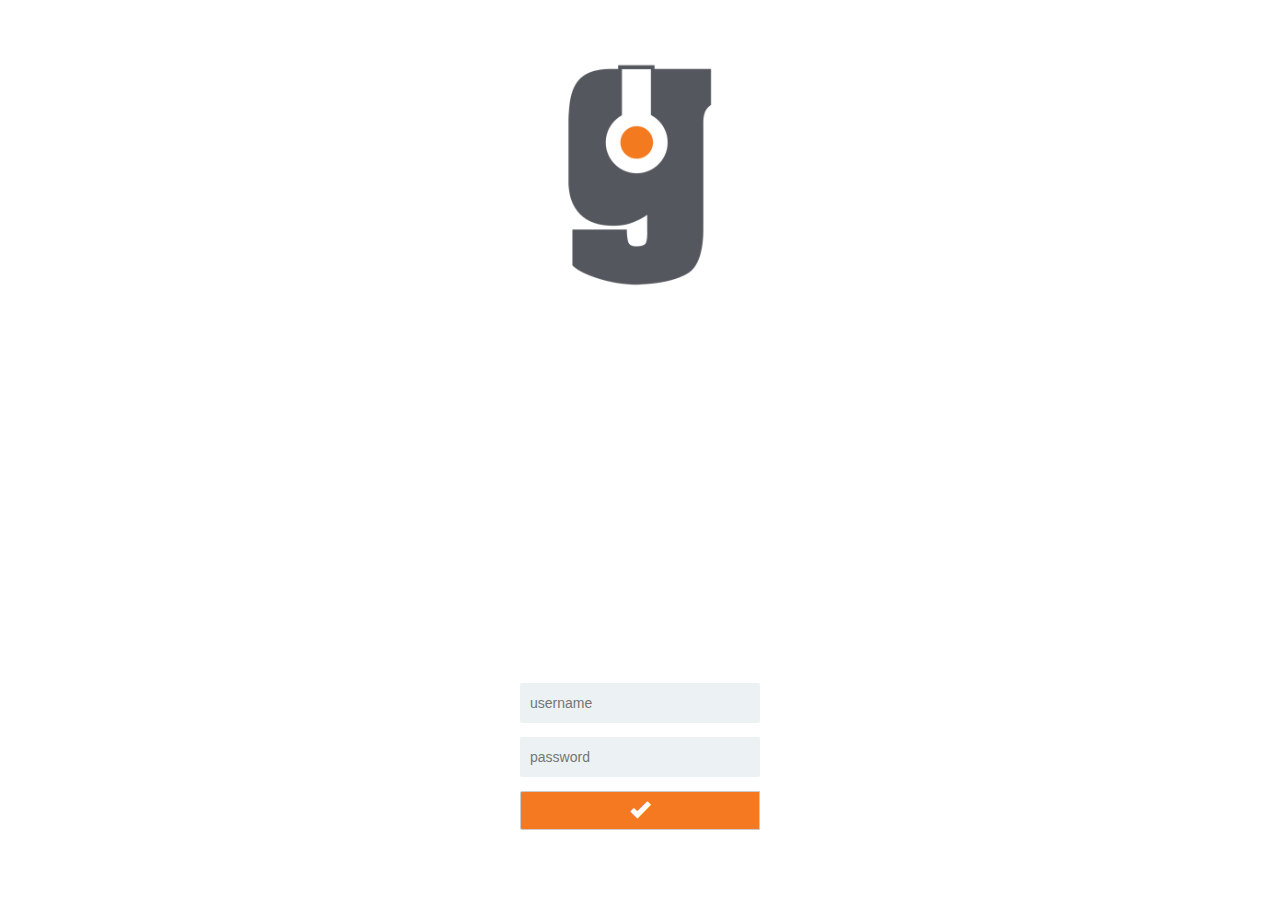
<file: public_html/index.html>
<!DOCTYPE html>

<html>
    <head>
        <title>TODO supply a title</title>
        <meta charset="UTF-8">
        <meta name="viewport" content="width=device-width, initial-scale=1.0, maximum-scale=1.0, user-scalable=0">
        <link rel="stylesheet" href="https://maxcdn.bootstrapcdn.com/bootstrap/3.2.0/css/bootstrap.min.css">
        <link rel="stylesheet" href="css/splash.css">
        <script src="http://connect.soundcloud.com/sdk.js"></script>
        <!-- jQuery (necessary for Bootstrap's JavaScript plugins) -->
        <script src="https://ajax.googleapis.com/ajax/libs/jquery/1.11.1/jquery.min.js"></script>
        <!-- Main app js file -->
        <script src="scripts/splashcontroller.js"></script>
        
        <!-- firebase api -->
        <script src="https://cdn.firebase.com/js/client/1.1.1/firebase.js"></script>
        
        <!-- bootstrap -->
        <script src="https://maxcdn.bootstrapcdn.com/bootstrap/3.2.0/js/bootstrap.min.js"></script>
    </head>
    <body>
        <div class="jumbotron">
          <div class="container">
              <span class="">
                  <img src="images/geekinradio_logo.png">
              </span>
            <div class="box">
                <input id='username-input' type="text" placeholder="username">
                <input id='password-input' type='text' placeholder='password'>
                <button id='submit-btn' class="btn btn-default full-width"><span class="glyphicon glyphicon-ok"></span></button>
            </div>
          </div>
        </div>
    </body>
</html>
</file>
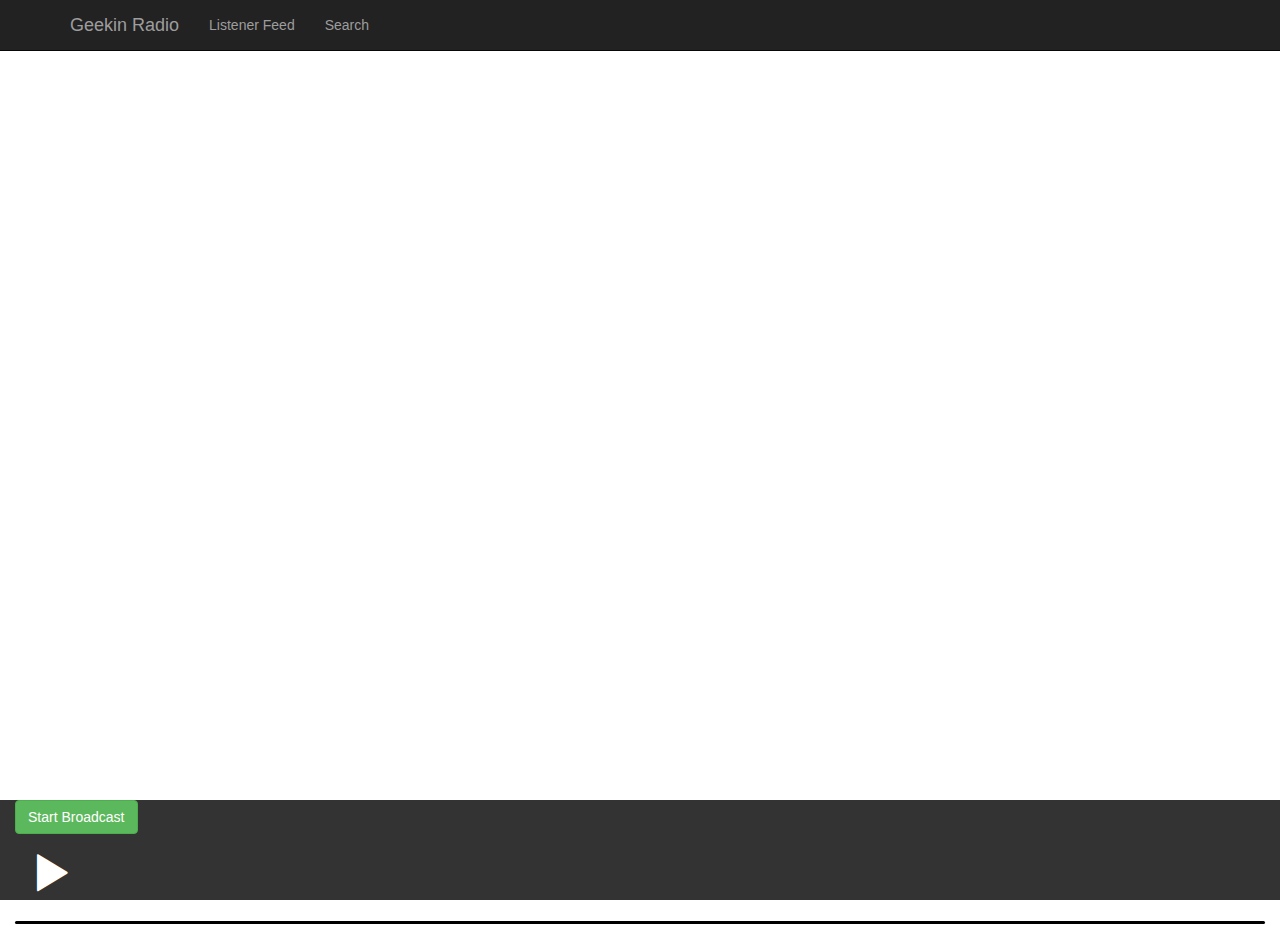
<file: public_html/broadcastview.html>
<!DOCTYPE html>
<!--
To change this license header, choose License Headers in Project Properties.
To change this template file, choose Tools | Templates
and open the template in the editor.
-->
<html>
    <head>
        <meta charset="UTF-8">
        <meta name="viewport" content="width=device-width, initial-scale=1.0, maximum-scale=1.0, user-scalable=0">
        <link rel="stylesheet" href="https://maxcdn.bootstrapcdn.com/bootstrap/3.2.0/css/bootstrap.min.css">
        <link rel="stylesheet" href="css/default.css">
        <script src="https://connect.soundcloud.com/sdk.js"></script>
        <!-- jQuery (necessary for Bootstrap's JavaScript plugins) -->
        <script src="https://ajax.googleapis.com/ajax/libs/jquery/1.11.1/jquery.min.js"></script>
        <!-- Main app js file -->
        <script src="scripts/broadcastController_2.js"></script>
        <script src="scripts/pingPong.js"></script>
        <!-- firebase api -->
        <script src="https://cdn.firebase.com/js/client/1.1.1/firebase.js"></script>
        <script src="https://maxcdn.bootstrapcdn.com/bootstrap/3.2.0/js/bootstrap.min.js"></script>
    </head>
    <body>
        <div class="navbar navbar-inverse navbar-fixed-top" role="navigation">
          <div class="container">
            <div class="navbar-header">
              <button type="button" class="navbar-toggle collapsed" data-toggle="collapse" data-target=".navbar-collapse">
                <span class="sr-only">Toggle navigation</span>
                <span class="icon-bar"></span>
                <span class="icon-bar"></span>
                <span class="icon-bar"></span>
              </button>
              <a class="navbar-brand" href="#">Geekin Radio</a>
            </div>
            <div class="collapse navbar-collapse">
              <ul class="nav navbar-nav">
                <li id='listener-feed' class=""><a href="#">Listener Feed</a></li>
                <li id='search-feed' class=''><a href='#'>Search</a>
              </ul>
            </div><!--/.nav-collapse -->
          </div>
        </div>
        <footer class="footer">
            <div class="container-fluid">
                <button id="start-bcast-btn" type="button" class="btn btn-success">Start Broadcast</button>
                <div id="player_bar" class="row">

                    <div class="col-xs-4">
                        <span id="pauseplay-btn" class="glyphicon glyphicon-play"></span>
                    </div>
                </div>
                <div class="row">
                    <div class="col-xs-12">
                        <div class="progress">
                            <div id="progress-bar" class="progress-bar" role="progressbar" aria-valuenow="0" aria-valuemin="0" aria-valuemax="100"></div>
                        </div>
                    </div>
                </div>    
            </div>
        </footer>
    </body>
</html>
</file>
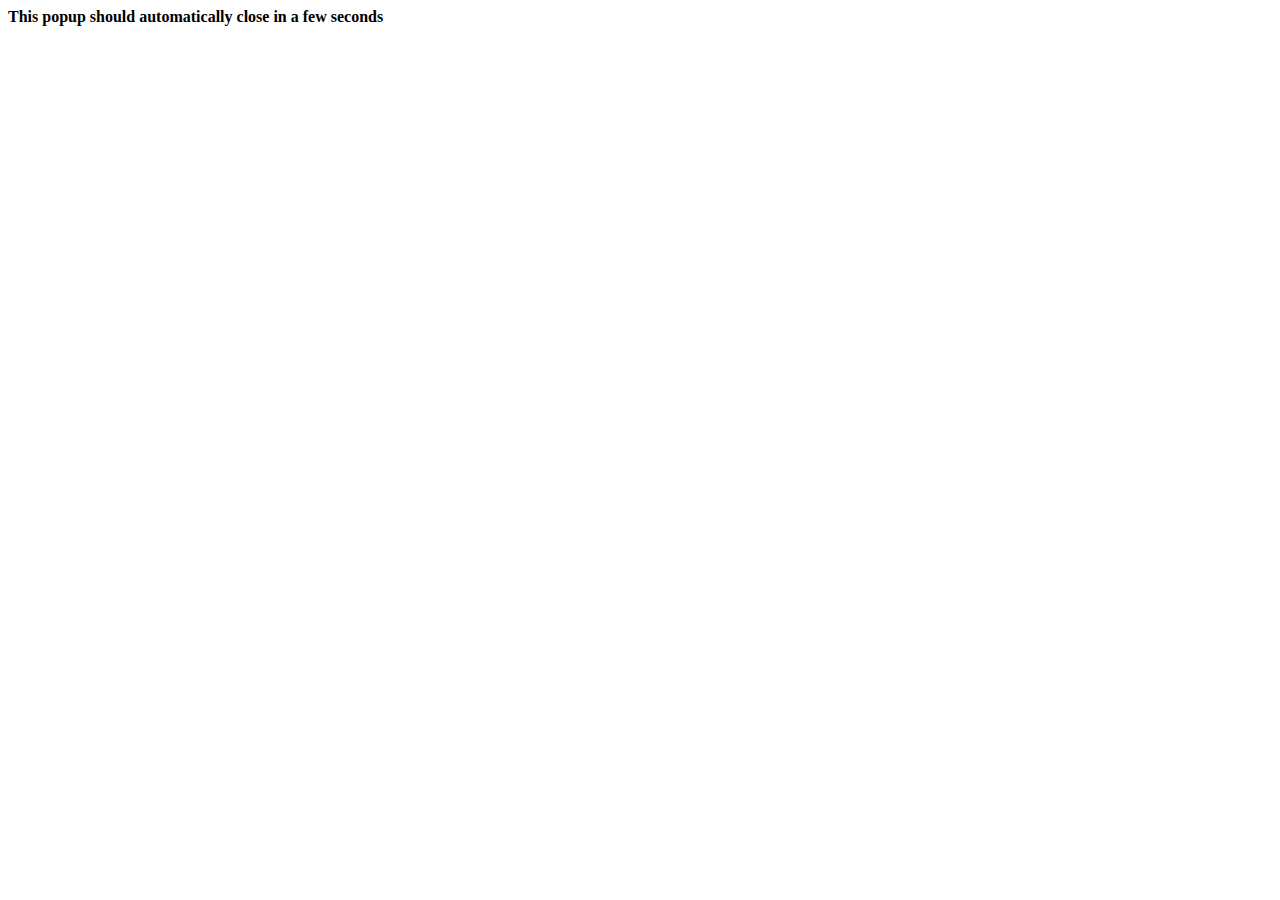
<file: public_html/callback.html>
<!DOCTYPE html>
<html lang="en">
  <head><meta http-equiv="Content-Type" content="text/html; charset=utf-8">
    <title>Connect with SoundCloud</title>
  </head>
  <body onload="window.opener.setTimeout(window.opener.SC.connectCallback, 1)">
    <b style="width: 100%; text-align: center;">This popup should automatically close in a few seconds</b>
  </body>
</html>
</file>
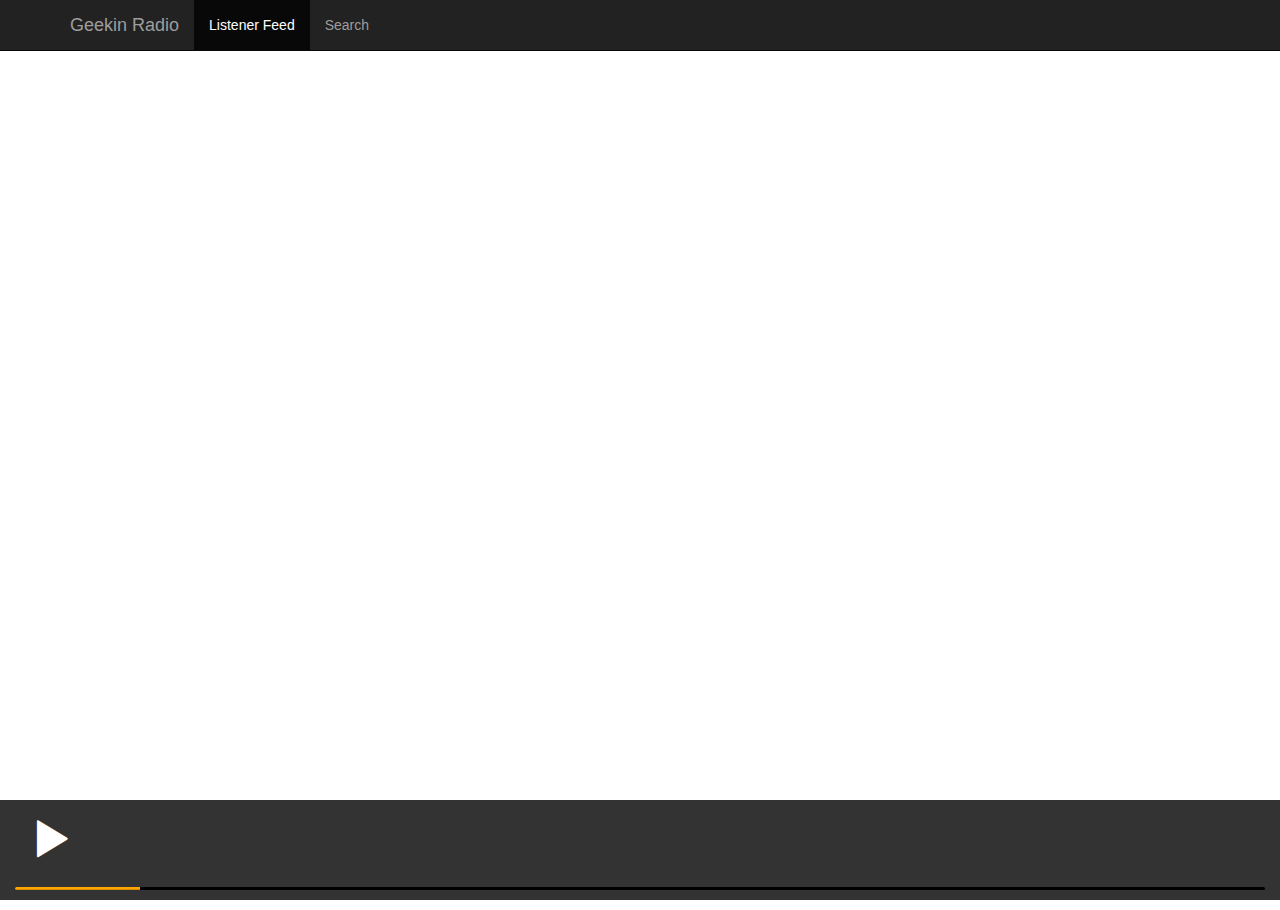
<file: public_html/modeltest.html>
<!DOCTYPE html>
<!--
To change this license header, choose License Headers in Project Properties.
To change this template file, choose Tools | Templates
and open the template in the editor.
-->
<html>
    <head>
        <title>TODO supply a title</title>
        <meta charset="UTF-8">
        <meta name="viewport" content="width=device-width, initial-scale=1.0">
        <link rel="stylesheet" href="https://maxcdn.bootstrapcdn.com/bootstrap/3.2.0/css/bootstrap.min.css">
        <link rel="stylesheet" href="css/default.css">
        <script src="https://cdn.firebase.com/js/client/1.1.1/firebase.js"></script>
        <script src="https://connect.soundcloud.com/sdk.js"></script>
        <script src="https://ajax.googleapis.com/ajax/libs/jquery/1.11.1/jquery.min.js"></script>
        <script src="scripts/modeltest.js"></script>
        <script src="https://maxcdn.bootstrapcdn.com/bootstrap/3.2.0/js/bootstrap.min.js"></script>
        <script src="scripts/pingPong.js"></script>
    </head>
    <body>
        <div class="navbar navbar-inverse navbar-fixed-top" role="navigation">
          <div class="container">
            <div class="navbar-header">
              <button type="button" class="navbar-toggle collapsed" data-toggle="collapse" data-target=".navbar-collapse">
                <span class="sr-only">Toggle navigation</span>
                <span class="icon-bar"></span>
                <span class="icon-bar"></span>
                <span class="icon-bar"></span>
              </button>
              <a class="navbar-brand" href="#">Geekin Radio</a>
            </div>
            <div class="collapse navbar-collapse">
              <ul class="nav navbar-nav">
                <li id='listener-feed' class="active"><a href="#">Listener Feed</a></li>
                <li id='search-feed' class=''><a href='#'>Search</a>
              </ul>
            </div>
          </div>
        </div>
        <div class='container'>
            <ul id='online_users' class='list-group'>
                
            </ul>
        </div>
        <footer class="footer">
            <div class="container-fluid">
                <div class='row'>
                    <div class="col-md-2">
                        <span id="pauseplay-btn" class="glyphicon glyphicon-play white"></span>
                    </div>
                </div>
                <div class="row">
                    <div class="col-xs-12">
                        <div class="progress">
                            <div id="progress-bar" class="progress-bar" role="progressbar" aria-valuenow="0" aria-valuemin="0" aria-valuemax="100" style="width: 10%;">
                            </div>
                        </div>
                    </div>
                </div>
            </div>
        </footer>
    </body>
</html>
</file>
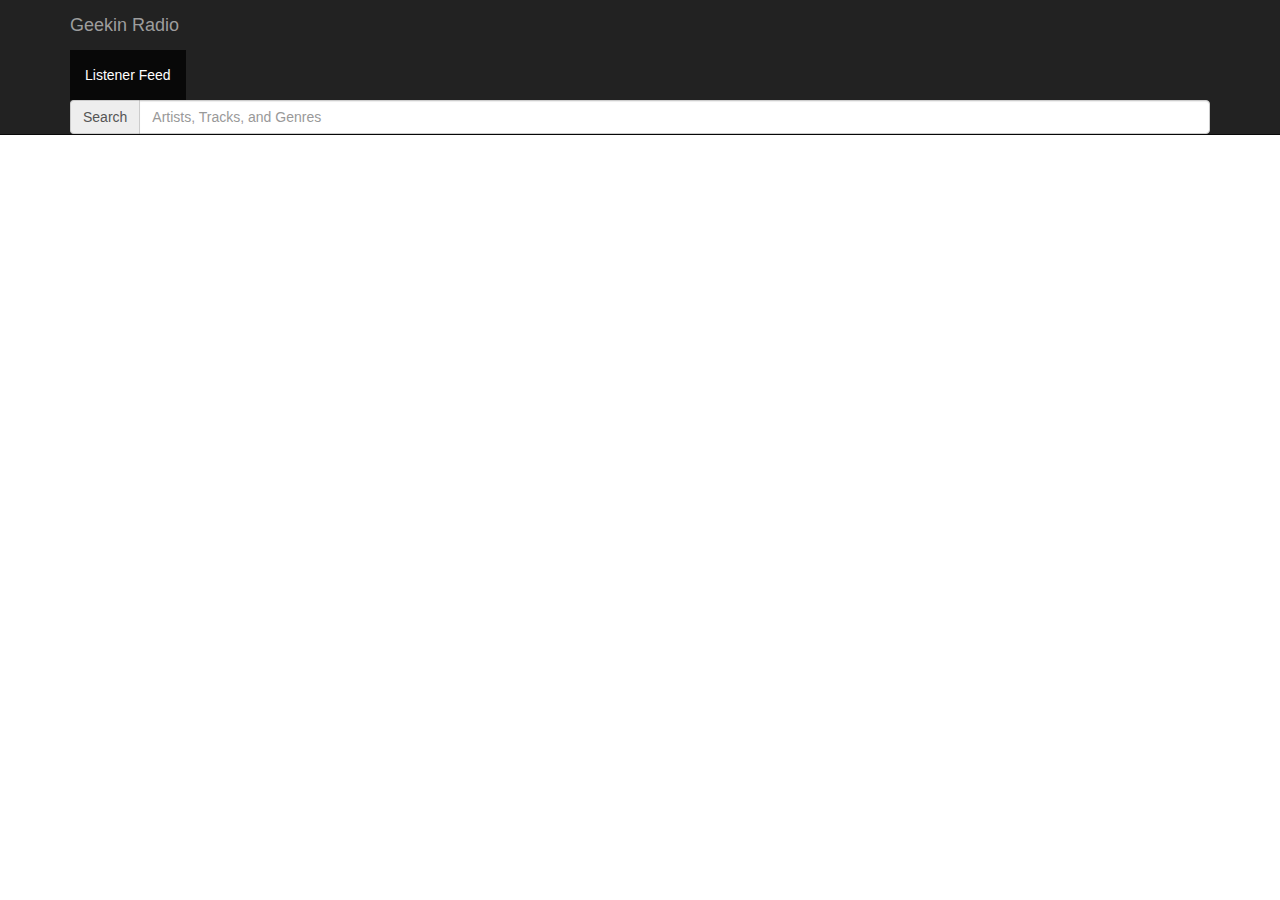
<file: public_html/onlineview.html>
<!DOCTYPE html>
<!--
To change this license header, choose License Headers in Project Properties.
To change this template file, choose Tools | Templates
and open the template in the editor.
-->
<html>
    <head>
        <title>TODO supply a title</title>
        <meta charset="UTF-8">
        <meta name="viewport" content="width=device-width, initial-scale=1.0">
        <!-- Latest compiled and minified CSS -->
        <link rel="stylesheet" href="https://maxcdn.bootstrapcdn.com/bootstrap/3.2.0/css/bootstrap.min.css">
        <link rel="stylesheet" href="css/default.css">
        <script src="https://connect.soundcloud.com/sdk.js"></script>
        <!-- jQuery (necessary for Bootstrap's JavaScript plugins) -->
        
        <script src="https://ajax.googleapis.com/ajax/libs/jquery/1.11.1/jquery.min.js"></script>
        <script src="https://maxcdn.bootstrapcdn.com/bootstrap/3.2.0/js/bootstrap.min.js"></script>
    </head>
    <body>
        <div class="navbar navbar-inverse navbar-fixed-top" role="navigation">
          <div class="container">
            <div class="navbar-header">
              <button type="button" class="navbar-toggle collapsed" data-toggle="collapse" data-target=".navbar-collapse">
                <span class="sr-only">Toggle navigation</span>
                <span class="icon-bar"></span>
                <span class="icon-bar"></span>
                <span class="icon-bar"></span>
              </button>
              <a class="navbar-brand" href="#">Geekin Radio</a>
            </div>
            <div class="collapse navbar-collapse">
              <ul class="nav navbar-nav">
                <li class="active"><a href="#">Listener Feed</a></li>
                <li class="">        
                    <div class='input-group'>
                        <span class='input-group-addon'>Search</span>
                        <input type="text" class="form-control" placeholder="Artists, Tracks, and Genres">
                    </div>
                </li>
              </ul>
            </div><!--/.nav-collapse -->
          </div>
        </div>

    </body>
</html>
</file>
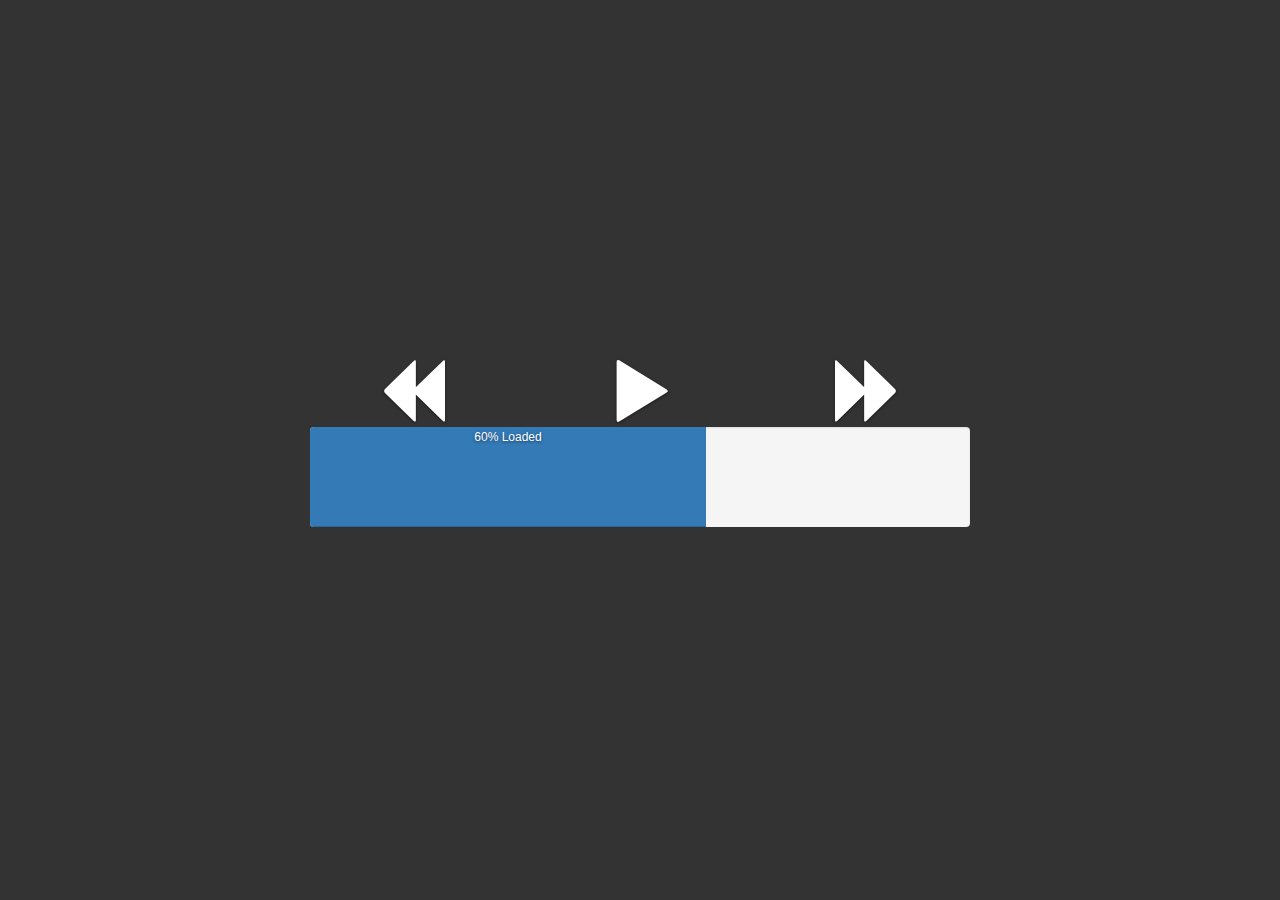
<file: public_html/playground.html>
<!DOCTYPE html>
<!--
To change this license header, choose License Headers in Project Properties.
To change this template file, choose Tools | Templates
and open the template in the editor.
-->
<html>
    <head>
        <title>TODO supply a title</title>
        <meta charset="UTF-8">
        <meta name="viewport" content="width=device-width, initial-scale=1.0">
        <link rel="stylesheet" href="https://maxcdn.bootstrapcdn.com/bootstrap/3.2.0/css/bootstrap.min.css">
        <link rel="stylesheet" href="css/centerfold.css">
        <!--<script src="http://connect.soundcloud.com/sdk.js"></script>-->
        <!-- jQuery (necessary for Bootstrap's JavaScript plugins) -->
        <script src="https://ajax.googleapis.com/ajax/libs/jquery/1.11.1/jquery.min.js"></script>
        <!-- Main app js file -->
        <!--<script src="scripts/splashcontroller.js"></script>-->
        
        <!-- firebase api -->
        <!--<script src="https://cdn.firebase.com/js/client/1.1.1/firebase.js"></script>-->
        <script src="https://maxcdn.bootstrapcdn.com/bootstrap/3.2.0/js/bootstrap.min.js"></script>
    </head>
    <body>
        <div class="site-wrapper">
            <div class="site-wrapper-inner">
                <div class="cover-container">
                    <div class="inner cover">
                        <div class="row">
                            <div class="col-xs-4">
                                <span class="glyphicon glyphicon-backward"></span>
                            </div>
                            <div class="col-xs-4">
                                <span class="glyphicon glyphicon-play"></span>
                            </div>
                            <div class="col-xs-4">
                                <span class="glyphicon glyphicon-forward"></span>
                            </div>
                        </div>
                        <div class="row">
                            <div class="col-xs-12">
                                <div class="progress">
                                    <div class="progress-bar" role="progressbar" aria-valuenow="60" aria-valuemin="0" aria-valuemax="100" style="width: 60%;">
                                        60% Loaded
                                    </div>
                                </div>
                            </div>
                        </div>
                        <!--<a href="#" class="btn btn-lg btn-default">hello</a>-->
                    </div>
                </div>
            </div>
        </div>
    </body>
</html>
</file>
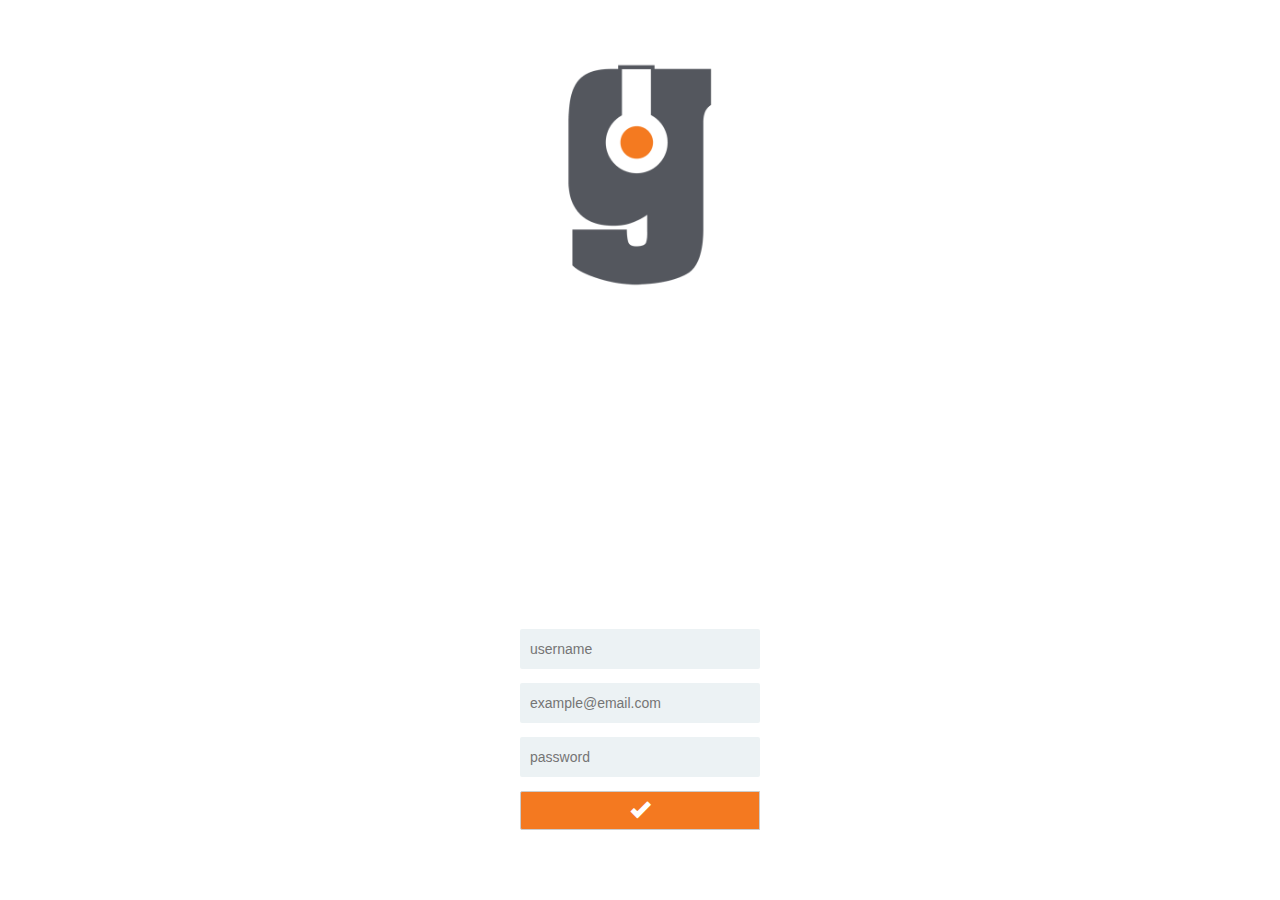
<file: public_html/register.html>
<!DOCTYPE html>

<html>
    <head>
        <title>TODO supply a title</title>
        <meta charset="UTF-8">
        <meta name="viewport" content="width=device-width, initial-scale=1.0, maximum-scale=1.0, user-scalable=0">
        <link rel="stylesheet" href="https://maxcdn.bootstrapcdn.com/bootstrap/3.2.0/css/bootstrap.min.css">
        <link rel="stylesheet" href="css/splash.css">
        <script src="http://connect.soundcloud.com/sdk.js"></script>
        <!-- jQuery (necessary for Bootstrap's JavaScript plugins) -->
        <script src="https://ajax.googleapis.com/ajax/libs/jquery/1.11.1/jquery.min.js"></script>
        <!-- Main app js file -->
        <script src='scripts/authLogic.js'></script>
        <script src="scripts/registerController.js"></script>
        
        <!-- firebase api -->
        <script src="https://cdn.firebase.com/js/client/1.1.1/firebase.js"></script>
        
        <!-- bootstrap -->
        <script src="https://maxcdn.bootstrapcdn.com/bootstrap/3.2.0/js/bootstrap.min.js"></script>
    </head>
    <body>
        <div class="jumbotron">
          <div class="container">
              <span class="">
                  <img src="images/geekinradio_logo.png">
              </span>
            <div class="box">
                <input id='username-input' type="text" placeholder="username">
                <input id='email-input' type='email' placeholder='example@email.com'>
                <input id='password-input' type='text' placeholder='password'>
                <button id='submit-btn' class="btn btn-default full-width"><span class="glyphicon glyphicon-ok"></span></button>
            </div>
          </div>
        </div>
    </body>
</html>
</file>
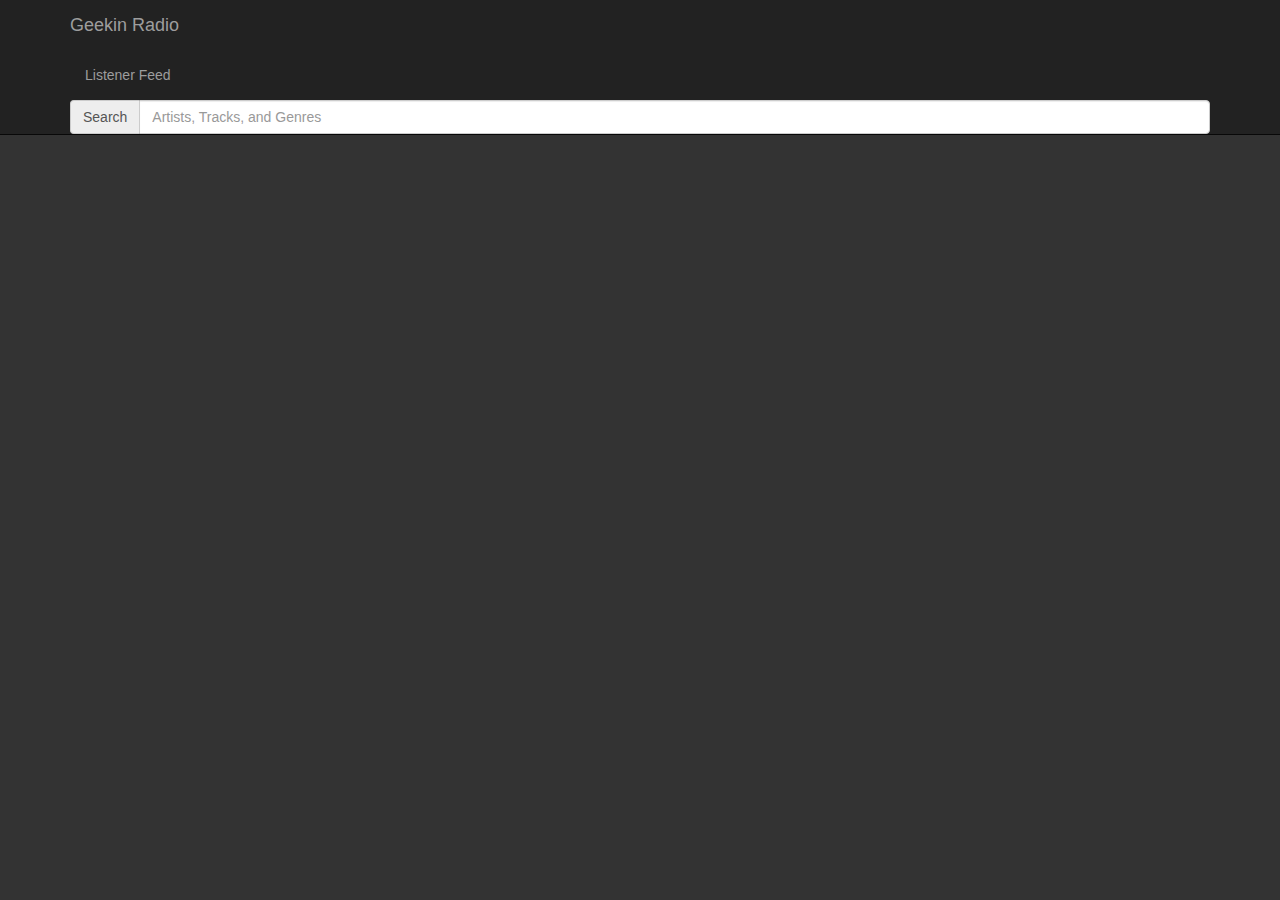
<file: public_html/searchview.html>
<!DOCTYPE html>

<html>
    <head>
        <title>TODO supply a title</title>
        <meta charset="UTF-8">
        <meta name="viewport" content="width=device-width, initial-scale=1.0, maximum-scale=1.0, user-scalable=no" />
        <meta name="viewport" content="width=device-width, initial-scale=1.0">
        <link rel="stylesheet" href="https://maxcdn.bootstrapcdn.com/bootstrap/3.2.0/css/bootstrap.min.css">
        <link rel="stylesheet" href="css/offcanvas.css">
        <script src="https://connect.soundcloud.com/sdk.js"></script>
        <!-- jQuery (necessary for Bootstrap's JavaScript plugins) -->
        <script src="https://ajax.googleapis.com/ajax/libs/jquery/1.11.1/jquery.min.js"></script>
        <!-- Main app js file -->
        <script src="scripts/searchController.js"></script>
        
        <!-- firebase api -->
        <script src="https://cdn.firebase.com/js/client/1.1.1/firebase.js"></script>
        <script src="https://maxcdn.bootstrapcdn.com/bootstrap/3.2.0/js/bootstrap.min.js"></script>
    </head>
    <body>
        <div class="navbar navbar-inverse navbar-fixed-top" role="navigation">
          <div class="container">
            <div class="navbar-header">
              <button type="button" class="navbar-toggle collapsed" data-toggle="collapse" data-target=".navbar-collapse">
                <span class="sr-only">Toggle navigation</span>
                <span class="icon-bar"></span>
                <span class="icon-bar"></span>
                <span class="icon-bar"></span>
              </button>
              <a class="navbar-brand" href="#">Geekin Radio</a>
            </div>
            <div class="collapse navbar-collapse">
              <ul class="nav navbar-nav">
                <li id='listener-feed' class=""><a href="#">Listener Feed</a></li>
                <li class="active">        
                    <div id='search' class='input-group'>
                        <span class='input-group-addon'>Search</span>
                        <input id='search-input' type="text" class="form-control" placeholder="Artists, Tracks, and Genres">
                    </div>
                </li>
              </ul>
            </div><!--/.nav-collapse -->
          </div>
        </div>
        <div id="search-results" class="container">
            
        </div>
    </body>
</html>
</file>
<file: public_html/css/splash.css>
/*
Inspired by http://dribbble.com/shots/917819-iPad-Calendar-Login?list=shots&sort=views&timeframe=ever&offset=461
*/
body {
    background: url(http://habrastorage.org/files/c9c/191/f22/c9c191f226c643eabcce6debfe76049d.jpg);
}

.jumbotron {
	text-align: center;
	width: 30rem;
	border-radius: 0.5rem;
	top: 0;
	bottom: 0;
	left: 0;
	right: 0;
	position: absolute;
	margin: 4rem auto;
	background-color: #fff;
	padding: 2rem;
}

.container .glyphicon-list-alt {
	font-size: 1rem;
	margin-top: 1rem;
	color: #f96145;
}

input {
	width: 100%;
	margin-bottom: 1.4rem;
	padding: 1rem;
	background-color: #ecf2f4;
	border-radius: 0.2rem;
	border: none;
}
h2 {
	margin-bottom: 3rem;
	font-weight: bold;
	color: #ababab;
}
.btn {
	border-radius: 0.2rem;
}
.btn .glyphicon {
	font-size: 2rem;
	color: #fff;
}
.full-width {
	background-color: #F47920;
        font-size: 1.5rem;
        color: white;
	width: 100%;
	-webkit-border-top-right-radius: 0;
	-webkit-border-bottom-right-radius: 0;
	-moz-border-radius-topright: 0;
	-moz-border-radius-bottomright: 0;
	border-top-right-radius: 0;
	border-bottom-right-radius: 0;
}

.span{
    max-width: 50px;
    height: 50px;
}
img {
    max-width: 100%;
    max-height: 100%
}
.box {
	position: absolute;
	bottom: 0;
	left: 0;
	margin-bottom: 3rem;
	margin-left: 3rem;
	margin-right: 3rem;
}
</file>
<file: public_html/css/default.css>
/*
To change this license header, choose License Headers in Project Properties.
To change this template file, choose Tools | Templates
and open the template in the editor.
*/
/* 
    Created on : Oct 13, 2014, 3:38:44 PM
    Author     : Tim
*/
/* Sticky footer styles
-------------------------------------------------- */
html {
  position: relative;
  min-height: 100%;
}
body {
  /* Margin bottom by footer height */
  margin-bottom: 60px;
}
.footer {
  position: absolute;
  bottom: 0;
  width: 100%;
  /* Set the fixed height of the footer here */
  height: 100px;
  background-color: #333;
}


/* Custom page CSS
-------------------------------------------------- */
/* Not required for template or sticky footer method. */

body > .container {
  padding: 60px 15px 0;
}
.container .text-muted {
  margin: 20px 0;
}

.footer > .container {
  padding-right: 15px;
  padding-left: 15px;
}
.progress {

    background-color: black;
    color: black;
    height: 3px;
    border: 10px;
    margin-top: 15px;
    margin-left: 0px;
    margin-right: 0px;
}
.progress-bar {
    background-image: 'none';
    background-color: orange;
    color: black;
    height: 3px;
}
.code {
  font-size: 80%;
}
.white {
    color: white;
}
.glyphicon {
    color: white;
}
span.glyphicon {
    margin: 15px;
    font-size: 3.0em;
}
</file>
<file: public_html/css/centerfold.css>
/*
 * Globals
 */

/* Links */
a,
a:focus,
a:hover {
  color: #fff;
}

/* Custom default button */
.btn-default,
.btn-default:hover,
.btn-default:focus {
  color: #333;
  text-shadow: none; /* Prevent inheritence from `body` */
  background-color: #fff;
  border: 1px solid #fff;
}

.btn {
    padding: 10px 16px;
    font-size: 100px;
    line-height: 1.33;
}

span.glyphicon {font-size: 5.0em; }
.progress {
    height: 100px;
    font-size: 100px;
}
.progress .bar {
    height: 100px;
    font-size: 100px;
}

/*
 * Base structure
 */

html,
body {
  height: 100%;
  background-color: #333;
}
body {
  color: #fff;
  text-align: center;
  text-shadow: 0 1px 3px rgba(0,0,0,.5);
}

/* Extra markup and styles for table-esque vertical and horizontal centering */
.site-wrapper {
  display: table;
  width: 100%;
  height: 100%; /* For at least Firefox */
  min-height: 100%;
/*  -webkit-box-shadow: inset 0 0 100px rgba(0,0,0,.5);
          box-shadow: inset 0 0 100px rgba(0,0,0,.5);*/
}
.site-wrapper-inner {
  display: table-cell;
  vertical-align: top;
}
.cover-container {
  margin-right: auto;
  margin-left: auto;
}

/* Padding for spacing */
.inner {
  padding: 30px;
}


/*
 * Header
 */
.masthead-brand {
  margin-top: 10px;
  margin-bottom: 10px;
}

.masthead-nav > li {
  display: inline-block;
}
.masthead-nav > li + li {
  margin-left: 20px;
}
.masthead-nav > li > a {
  padding-right: 0;
  padding-left: 0;
  font-size: 16px;
  font-weight: bold;
  color: #fff; /* IE8 proofing */
  color: rgba(255,255,255,.75);
  border-bottom: 2px solid transparent;
}
.masthead-nav > li > a:hover,
.masthead-nav > li > a:focus {
  background-color: transparent;
  border-bottom-color: #a9a9a9;
  border-bottom-color: rgba(255,255,255,.25);
}
.masthead-nav > .active > a,
.masthead-nav > .active > a:hover,
.masthead-nav > .active > a:focus {
  color: #fff;
  border-bottom-color: #fff;
}

@media (min-width: 768px) {
  .masthead-brand {
    float: left;
  }
  .masthead-nav {
    float: right;
  }
}


/*
 * Cover
 */

.cover {
  padding: 0 20px;
}
.cover .btn-lg {
  padding: 10px 20px;
  font-weight: bold;
}


/*
 * Footer
 */

.mastfoot {
  color: #999; /* IE8 proofing */
  color: rgba(255,255,255,.5);
}


/*
 * Affix and center
 */

@media (min-width: 768px) {
  /* Pull out the header and footer */
  .masthead {
    position: fixed;
    top: 0;
  }
  .mastfoot {
    position: fixed;
    bottom: 0;
  }
  /* Start the vertical centering */
  .site-wrapper-inner {
    vertical-align: middle;
  }
  /* Handle the widths */
  .masthead,
  .mastfoot,
  .cover-container {
    width: 100%; /* Must be percentage or pixels for horizontal alignment */
  }
}

@media (min-width: 992px) {
  .masthead,
  .mastfoot,
  .cover-container {
    width: 700px;
  }
}
</file>
<file: public_html/css/offcanvas.css>
/*
 * Style tweaks
 * --------------------------------------------------
 */
html,
body {
  overflow-x: hidden; /* Prevent scroll on narrow devices */
  background-color: #333;
}
.form-signin{
    background-color: #333;
}
body {
  padding-top: 70px;
}
footer {
  padding: 30px 0;
}

/*
 * Off Canvas
 * --------------------------------------------------
 */
@media screen and (max-width: 767px) {
  .row-offcanvas {
    position: relative;
    -webkit-transition: all .25s ease-out;
         -o-transition: all .25s ease-out;
            transition: all .25s ease-out;
  }

  .row-offcanvas-right {
    right: 0;
  }

  .row-offcanvas-left {
    left: 0;
  }

  .row-offcanvas-right
  .sidebar-offcanvas {
    right: -50%; /* 6 columns */
  }

  .row-offcanvas-left
  .sidebar-offcanvas {
    left: -50%; /* 6 columns */
  }

  .row-offcanvas-right.active {
    right: 50%; /* 6 columns */
  }

  .row-offcanvas-left.active {
    left: 50%; /* 6 columns */
  }

  .sidebar-offcanvas {
    position: absolute;
    top: 0;
    width: 50%; /* 6 columns */
  }
}
</file>
